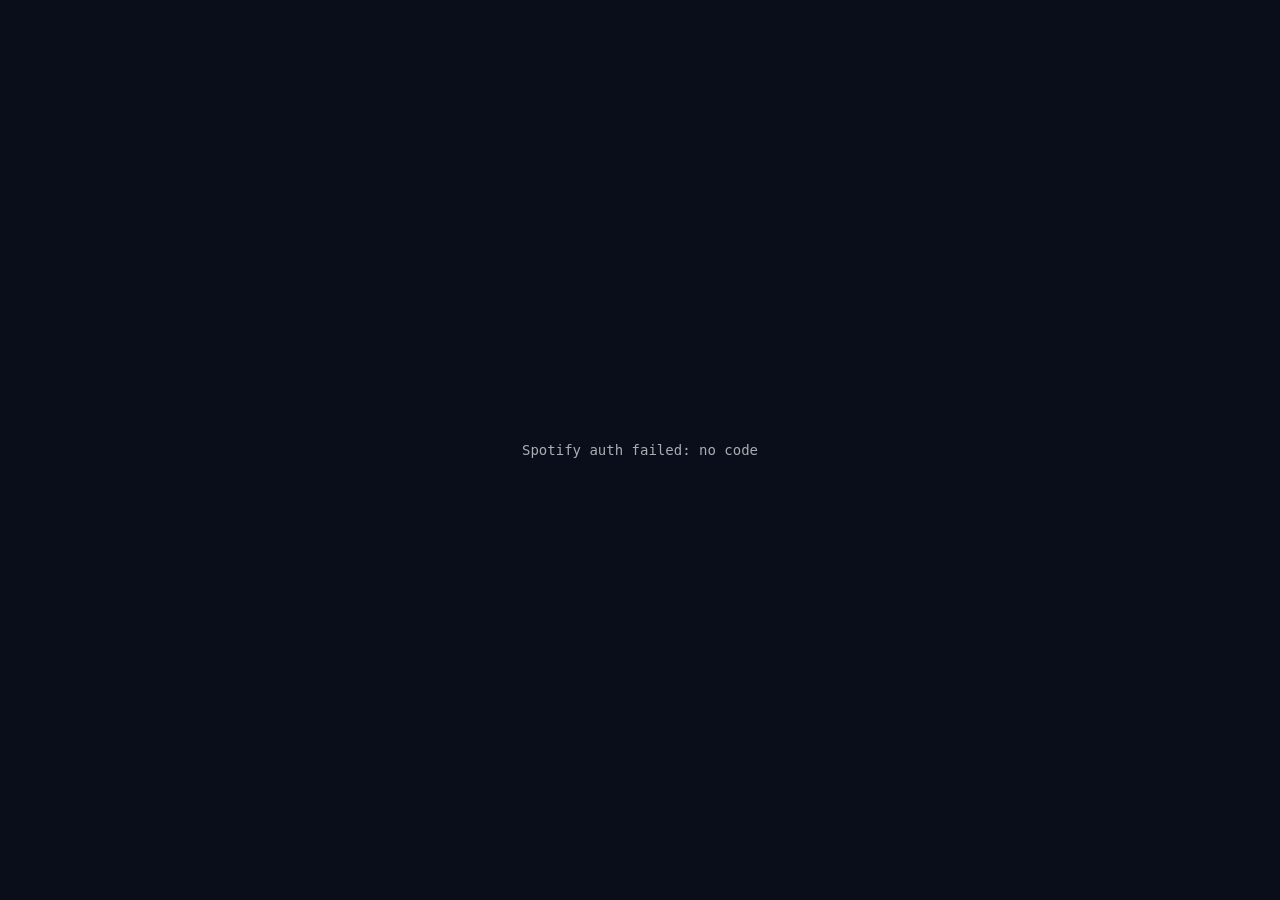
<file: spotify-callback.html>
<!DOCTYPE html>
<html>
<head>
  <meta charset="utf-8">
  <title>Aurora · Spotify</title>
  <style>
    body{margin:0;background:#0a0e1a;color:#e8f4f0;font-family:monospace;display:flex;align-items:center;justify-content:center;height:100vh;text-align:center;}
    .msg{font-size:14px;opacity:.7;}
  </style>
</head>
<body>
<div class="msg" id="msg">Connecting to Spotify…</div>
<script>
  const params=new URLSearchParams(window.location.search);
  const code=params.get('code');
  const error=params.get('error');
  if(error||!code){
    document.getElementById('msg').textContent='Spotify auth failed: '+(error||'no code');
  } else {
    // Send code back to opener
    if(window.opener){
      window.opener.postMessage({type:'spotify-callback',code},'*');
      document.getElementById('msg').textContent='Connected! You can close this tab.';
      setTimeout(()=>window.close(),1500);
    } else {
      // Fallback: store in localStorage for same-tab flow
      localStorage.setItem('aurora_spotify_code',code);
      document.getElementById('msg').textContent='Connected! Return to Aurora.';
    }
  }
</script>
</body>
</html>
</file>
